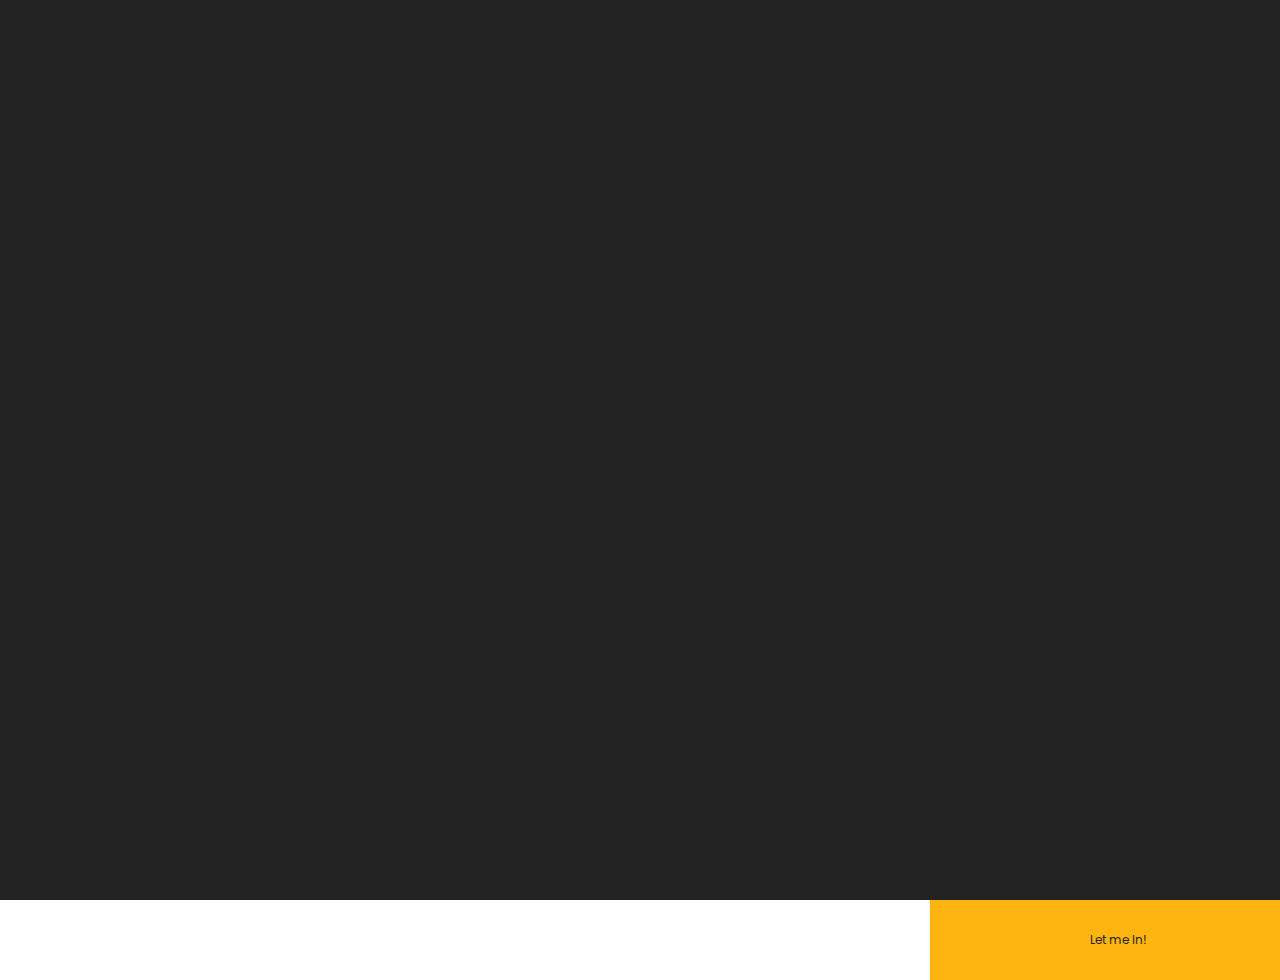
<file: introBeer.html>
<!DOCTYPE html>
<html lang="en">
<head>
    <meta charset="UTF-8">
    <meta name="viewport" content="width=device-width, initial-scale=1.0">
    <meta http-equiv="refresh" content="10;url=https://brewdiy.com/" />
    <title>BrewDIY</title>
    <link rel="stylesheet" href="./assets/css/intro.css">
</head>
<body>
    <div class="container">
        <div class="box">
    
            <div class="title">
                <span class="block"></span>
                <h1>BrewDIY</h1>
            </div>
    
            <div class="role">
                <div class="block"></div>
                <p>Your Favourite Brews</p>
            </div>
    
        </div>
    </div>
    
    <a href="https://brewdiy.com" target="_blank"><footer>
        <div class="texto">
            <span>
                 <i class="fa fa-arrow-circle-o-right" aria-hidden="true"></i>
                 Let me In!</span>
        </div>
    </footer>
       </a>
</body>
</html>
</file>
<file: assets/css/intro.css>
@import url("https://fonts.googleapis.com/css?family=Lato:300,400|Poppins:300,400,800&display=swap");
* {
  margin: 0;
  padding: 0;
}

body, html {
  overflow: hidden;
}

.container {
  width: 100%;
  height: 100vh;
  background: #232323;
  display: flex;
  justify-content: center;
  align-items: center;
}
.container .box {
  width: 250px;
  height: 250px;
  position: relative;
  display: flex;
  justify-content: center;
  flex-direction: column;
}
.container .box .title {
  width: 100%;
  position: relative;
  display: flex;
  align-items: center;
  height: 50px;
}
.container .box .title .block {
  width: 0%;
  height: inherit;
  background:rgba(34, 116, 165,0.7);
  position: absolute;
  animation: mainBlock 2s cubic-bezier(0.74, 0.06, 0.4, 0.92) forwards;
  display: flex;
}
.container .box .title h1 {
  font-family: 'Poppins';
  color: #fff;
  font-size: 32px;
  -webkit-animation: mainFadeIn 2s forwards;
  -o-animation: mainFadeIn 2s forwards;
  animation: mainFadeIn 2s forwards;
  animation-delay: 1.6s;
  opacity: 0;
  display: flex;
  align-items: baseline;
  position: relative;
}
.container .box .title h1 span {
  width: 0px;
  height: 0px;
  -webkit-border-radius: 50%;
  -moz-border-radius: 50%;
  border-radius: 50%;
  background:rgba(34, 116, 165,0.7);
  -webkit-animation: load 0.6s cubic-bezier(0.74, 0.06, 0.4, 0.92) forwards;
  animation: popIn 0.8s cubic-bezier(0.74, 0.06, 0.4, 0.92) forwards;
  animation-delay: 2s;
  margin-left: 5px;
  margin-top: -10px;
  position: absolute;
  bottom: 13px;
  right: -12px;
}
.container .box .role {
  width: 100%;
  position: relative;
  display: flex;
  align-items: center;
  height: 30px;
  margin-top: -10px;
}
.container .box .role .block {
  width: 0%;
  height: inherit;
  background: rgba(255, 191, 0,0.8);
  position: absolute;
  animation: secBlock 2s cubic-bezier(0.74, 0.06, 0.4, 0.92) forwards;
  animation-delay: 2s;
  display: flex;
}
.container .box .role p {
  animation: secFadeIn 2s forwards;
  animation-delay: 3.2s;
  opacity: 0;
  font-weight: 400;
  font-family: 'Lato';
  color: #ffffff;
  font-size: 12px;
  text-transform: uppercase;
  letter-spacing: 5px;
}

@keyframes mainBlock {
  0% {
    width: 0%;
    left: 0;
  }
  50% {
    width: 100%;
    left: 0;
  }
  100% {
    width: 0;
    left: 100%;
  }
}
@keyframes secBlock {
  0% {
    width: 0%;
    left: 0;
  }
  50% {
    width: 100%;
    left: 0;
  }
  100% {
    width: 0;
    left: 100%;
  }
}
@keyframes mainFadeIn {
  0% {
    opacity: 0;
  }
  100% {
    opacity: 1;
  }
}
@keyframes popIn {
  0% {
    width: 0px;
    height: 0px;
    background: #e9d856;
    border: 0px solid #ddd;
    opacity: 0;
  }
  50% {
    width: 10px;
    height: 10px;
    background: #e9d856;
    opacity: 1;
    bottom: 45px;
  }
  65% {
    width: 7px;
    height: 7px;
    bottom: 0px;
    width: 15px;
  }
  80% {
    width: 10px;
    height: 10px;
    bottom: 20px;
  }
  100% {
    width: 7px;
    height: 7px;
    background: #e9d856;
    border: 0px solid #222;
    bottom: 13px;
  }
}
@keyframes secFadeIn {
  0% {
    opacity: 0;
  }
  100% {
    opacity: 0.5;
  }
}
footer {
  width: 350px;
  height: 80px;
  background: #ffb510;
  position: absolute;
  right: 0;
  bottom: -80px;
  display: flex;
  justify-content: center;
  align-items: center;
  animation: top 0.8s forwards;
  animation-delay: 4s;
}
footer span {
  display: flex;
  align-items: center;
  justify-content: center;
  font-size: 12px;
  color: #232323;
  font-family: 'Poppins';
}
footer span i {
  margin-right: 25px;
  font-size: 22px;
  color: #232323;
  animation: icon 2s forwards;
  animation-delay: 4s;
  opacity: 0;
}

@keyframes top {
  0% {
    opacity: 0;
    bottom: -80px;
  }
  100% {
    opacity: 1;
    bottom: 0px;
  }
}
@keyframes icon {
  0% {
    opacity: 0;
    transform: scale(0);
  }
  50% {
    opacity: 1;
    transform: scale(1.3) rotate(-2deg);
  }
  100% {
    opacity: 1;
    bottom: 0px;
  }
}
</file>
